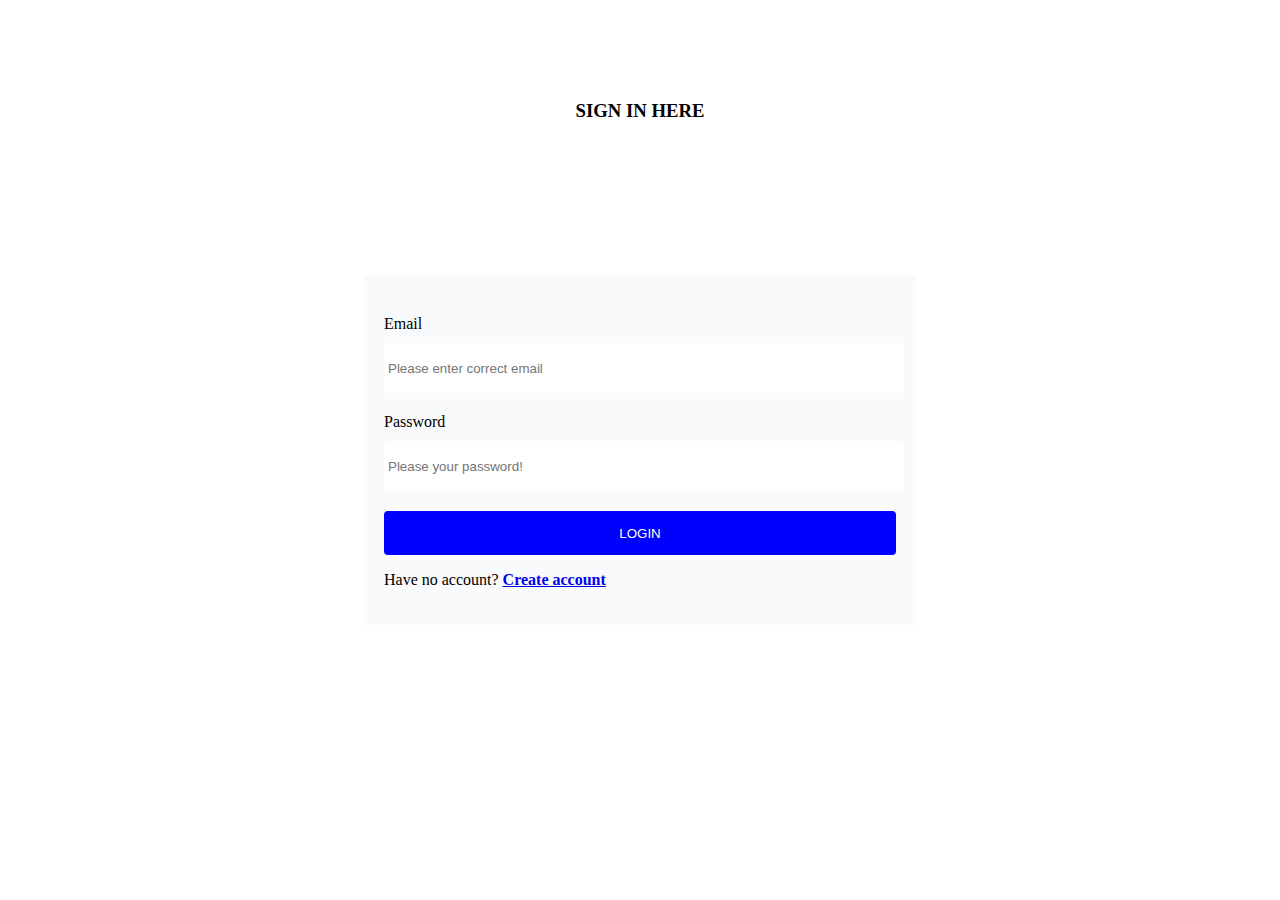
<file: pages/login.html>
<!DOCTYPE html>
<html lang="en">
<head>
    <meta charset="UTF-8">
    <meta http-equiv="X-UA-Compatible" content="IE=edge">
    <meta name="viewport" content="width=device-width, initial-scale=1.0">
    <title>Document</title>
    <link href="https://cdn.jsdelivr.net/npm/bootstrap@5.1.3/dist/css/bootstrap.min.css" rel="stylesheet" integrity="sha384-1BmE4kWBq78iYhFldvKuhfTAU6auU8tT94WrHftjDbrCEXSU1oBoqyl2QvZ6jIW3" crossorigin="anonymous">
      <!-- Bootstrap js bundle -->
      <script src="https://cdn.jsdelivr.net/npm/bootstrap@5.1.3/dist/js/bootstrap.bundle.min.js" integrity="sha384-ka7Sk0Gln4gmtz2MlQnikT1wXgYsOg+OMhuP+IlRH9sENBO0LRn5q+8nbTov4+1p" crossorigin="anonymous" defer></script>

      <!-- local css -->
      <link rel="stylesheet" href="../style.css">

    </head>
<body>
   

    <div class="admin-login">
        <h3>SIGN IN HERE</h3>
        <form class="form form-center" action="#" method="post">
            <div class="form-item">
                <label for="username">Email</label>
                <input type="email" name="email" id="email" placeholder="Please enter correct email">
            </div>

            <div class="form-item">
                <label for="password">Password</label>
                <input type="password" name="password" id="password" placeholder="Please your password!">
            </div>

            <button type="submit" name="submit_login">Login <i class="fas fa-sign-in-alt login-icon"></i></button>
            <p>Have no account?   <a href="signup.html"><strong>Create account</strong></a></p>

        </form>
</body>
</html>
</file>
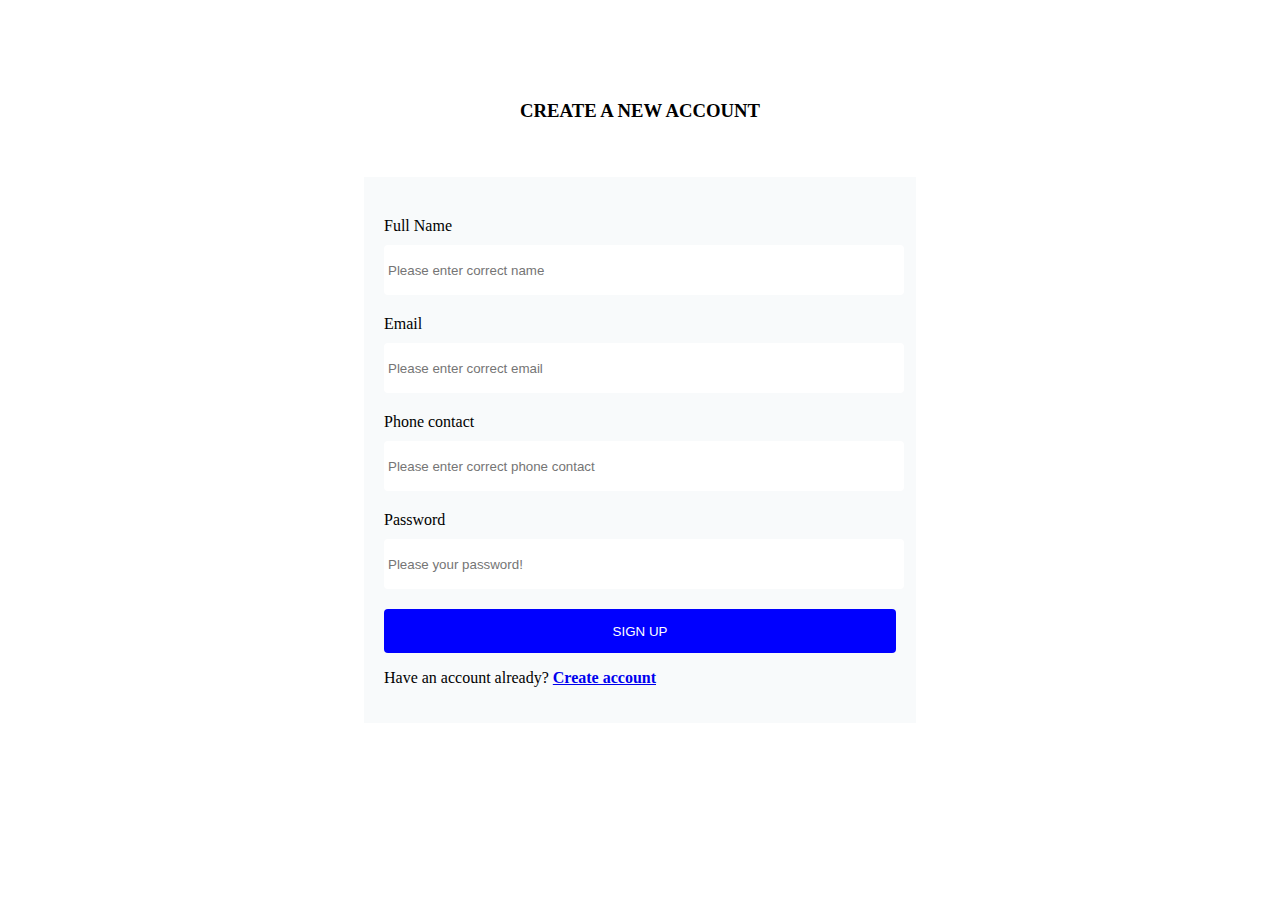
<file: pages/signup.html>
<!DOCTYPE html>
<html lang="en">
<head>
    <meta charset="UTF-8">
    <meta http-equiv="X-UA-Compatible" content="IE=edge">
    <meta name="viewport" content="width=device-width, initial-scale=1.0">
    <title>Document</title>
    <link href="https://cdn.jsdelivr.net/npm/bootstrap@5.1.3/dist/css/bootstrap.min.css" rel="stylesheet" integrity="sha384-1BmE4kWBq78iYhFldvKuhfTAU6auU8tT94WrHftjDbrCEXSU1oBoqyl2QvZ6jIW3" crossorigin="anonymous">
      <!-- Bootstrap js bundle -->
      <script src="https://cdn.jsdelivr.net/npm/bootstrap@5.1.3/dist/js/bootstrap.bundle.min.js" integrity="sha384-ka7Sk0Gln4gmtz2MlQnikT1wXgYsOg+OMhuP+IlRH9sENBO0LRn5q+8nbTov4+1p" crossorigin="anonymous" defer></script>

      <!-- local css -->
      <link rel="stylesheet" href="../style.css">

    </head>
<body>
   

    <div class="admin-login">
        <h3>CREATE A NEW ACCOUNT</h3>
        <form class="form form-center" action="/register" method="post">
            <div class="form-item">
                <label for="username">Full Name</label>
                <input type="text" name="username" id="username" placeholder="Please enter correct name">
            </div>
            <div class="form-item">
                <label for="username">Email</label>
                <input type="email" name="email" id="email" placeholder="Please enter correct email">
            </div>
            <div class="form-item">
                <label for="phone">Phone contact</label>
                <input type="tel" name="phone" id="phone" placeholder="Please enter correct phone contact">
            </div>

            <div class="form-item">
                <label for="password">Password</label>
                <input type="password" name="password" id="password" placeholder="Please your password!">
            </div>

            <button type="submit" name="submit_signup">Sign Up<i class="fas fa-sign-up-alt login-icon"></i></button>
            <p>Have an account already?   <a href="login.html"><strong>Create account</strong></a></p>

        </form>
</body>
</html>
</file>
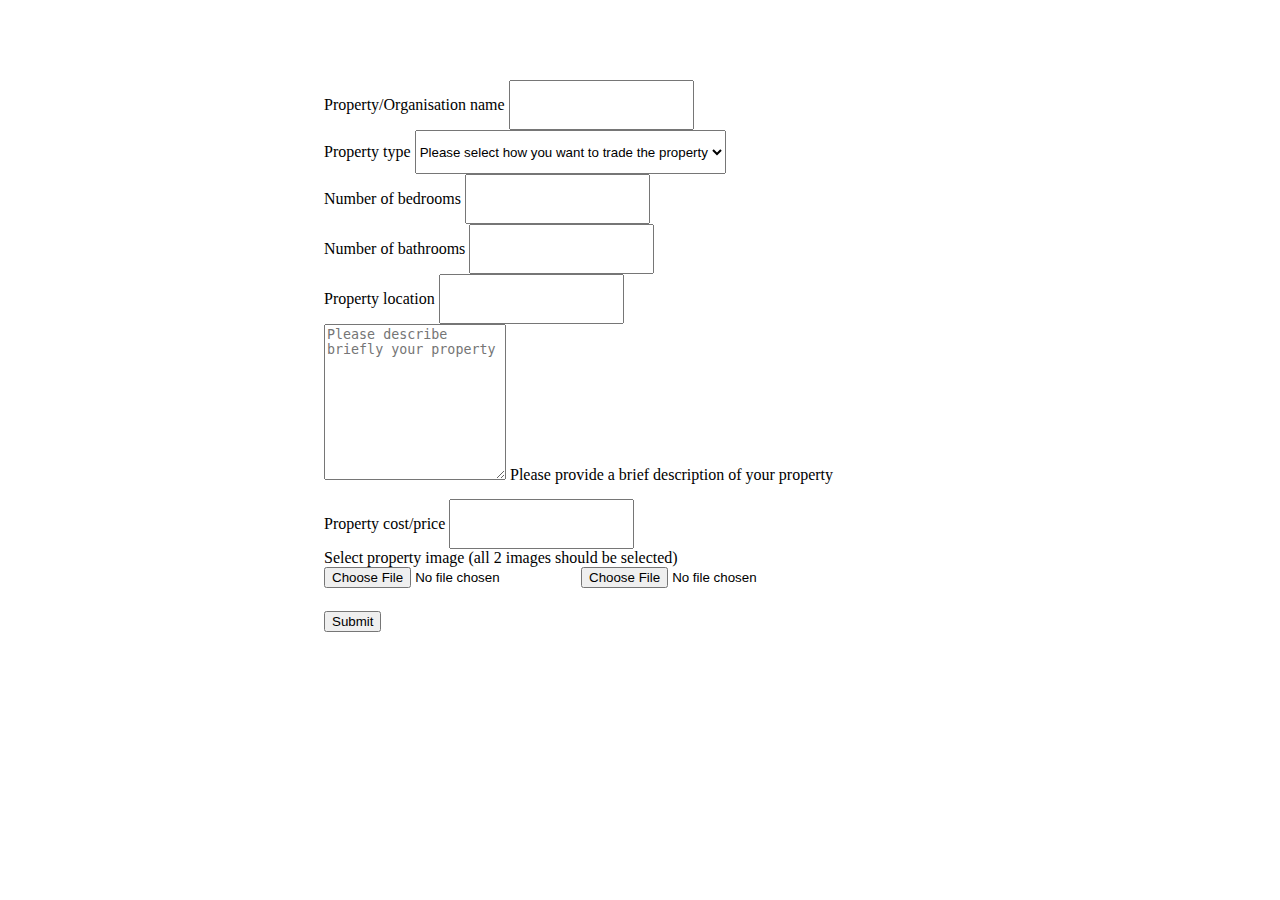
<file: pages/upload.html>
<!DOCTYPE html>
<html lang="en">
<head>
    <meta charset="UTF-8">
    <meta http-equiv="X-UA-Compatible" content="IE=edge">
    <meta name="viewport" content="width=device-width, initial-scale=1.0">
    <title>Document</title>
    <link href="https://cdn.jsdelivr.net/npm/bootstrap@5.1.3/dist/css/bootstrap.min.css" rel="stylesheet" integrity="sha384-1BmE4kWBq78iYhFldvKuhfTAU6auU8tT94WrHftjDbrCEXSU1oBoqyl2QvZ6jIW3" crossorigin="anonymous">
      <!-- Bootstrap js bundle -->
      <script src="https://cdn.jsdelivr.net/npm/bootstrap@5.1.3/dist/js/bootstrap.bundle.min.js" integrity="sha384-ka7Sk0Gln4gmtz2MlQnikT1wXgYsOg+OMhuP+IlRH9sENBO0LRn5q+8nbTov4+1p" crossorigin="anonymous" defer></script>

      <!-- local css -->
      <link rel="stylesheet" href="../style.css">

    </head>
<body>
    
    <form action="#" method="post" enctype="multipart/form-data" class="upload-form p-5 bg-light">

        <div class="mb-3">
          <label for="property_name" class="form-label">Property/Organisation name</label>
          <input type="text" class="form-control" id="property_name" name="property-name" required>
        </div>

        <div class="mb-3">
        <label for="proprty_type_select" class="form-label">Property type</label>
        <select id="property_type_select" name="property-type" class="form-select" required>
            <option>Please select how you want to trade the property</option>
            <option value="Sale">Sale</option>
            <option value="Rent">Rent</option>
            <option value="Lease">Lease</option>
        </select>
        </div>

        <div class="mb-3">
            <label for="bedroom" class="form-label">Number of bedrooms</label>
            <input type="number" class="form-control" id="bedroom" name="bedroom" required>
        </div>

        <div class="mb-3">
            <label for="bathroom" class="form-label">Number of bathrooms</label>
            <input type="number" class="form-control" id="bathroom" name="bathroom" required>
        </div>

        <div class="mb-3">
            <label for="location" class="form-label">Property location</label>
            <input type="text" class="form-control" id="location" name="location" required>
        </div>

        <div class="form-floating" style="margin-bottom: 15px;">
            <textarea class="form-control" placeholder="Please describe briefly your property" id="description" name="description" required></textarea>
            <label for="description">Please provide a brief description of your property</label>
          </div>

          <div class="mb-3">
            <label for="price" class="form-label">Property cost/price</label>
            <input type="number" class="form-control" id="price" name="price" required>
        </div>
        
        <label for="imageFile" class="form-label">Select property image (all 2 images should be selected)</label>

          <div class="mb-3 d-flex">
            <input class="form-control form-control-sm w-50 me-3" accept=".jpg, .png, .jpeg" 
            type="file" name="imageFile1" required>
            <input class="form-control form-control-sm w-50" accept=".jpg, .png, .jpeg" 
            type="file" name="imageFile2" required>
          </div>

        <button type="submit" class="btn btn-primary w-100 h-44">Submit</button>
      </form>
    
</body>
</html>
</file>
<file: style.css>
/* css for the dashboard */
.content-top{
    position: fixed;
    top: 0;
    left: 20%;
    width: 80%;
    height: 64px;
    display: flex;
    justify-content: space-between;
}
.content-top h4,
.content-top p{
    margin-top: 25px;
    margin-right: 20px;
}
.content-top h4{
    margin-left: 80px;
}
.dash-header{
    text-decoration: blueviolet;
    text-shadow:2px solid red;
}
.dash-content a:hover{
    font-weight: bold;
    background-color: blue;
    transition: .4s;

}

/* upload form css goes in here on top of the bootstrap styling */
.upload-form{
    width: 50%;
    margin: auto;
    box-shadow:2px solid gray;
    margin-top: 5em;
}


.upload-form input,
.upload-form select{
    height: 44px;
}
.upload-form textarea{
    min-height: 150px;
}

/* login and signup form */
.admin-login{
    width: 50%;
    margin: auto;
}
.admin-login h3{
    margin-top: 100px;
    color: black;
    text-align: center;
}
.form-center{
    position: fixed; /* Set the position property to fixed */
    top: 50%; /* Set the top property to 50% */
    left: 50%; /* Set the left property to 50% */
    transform: translate(-50%, -50%); /* Use the transform property to center the div */
    background-color: rgb(248, 250, 251); /* Add some styling */
    padding: 20px;
    width: 40%;
    
}
.form .form-item{
    display: block;
    margin-top: 20px;
}
.form .form-item input{
    width: 100%;
    height: 44px;
    border-radius: 4px;
    border-color: transparent;
    margin-top: 10px;
}
.form button{
    height: 44px;
    border-radius: 4px;
    background-color: blue;
    border-color:transparent;
    cursor: pointer;
    width: 100%;
    padding: 10px;
    color: white;
    margin-top: 20px;
    text-transform: uppercase;
    display: block;
}
</file>
